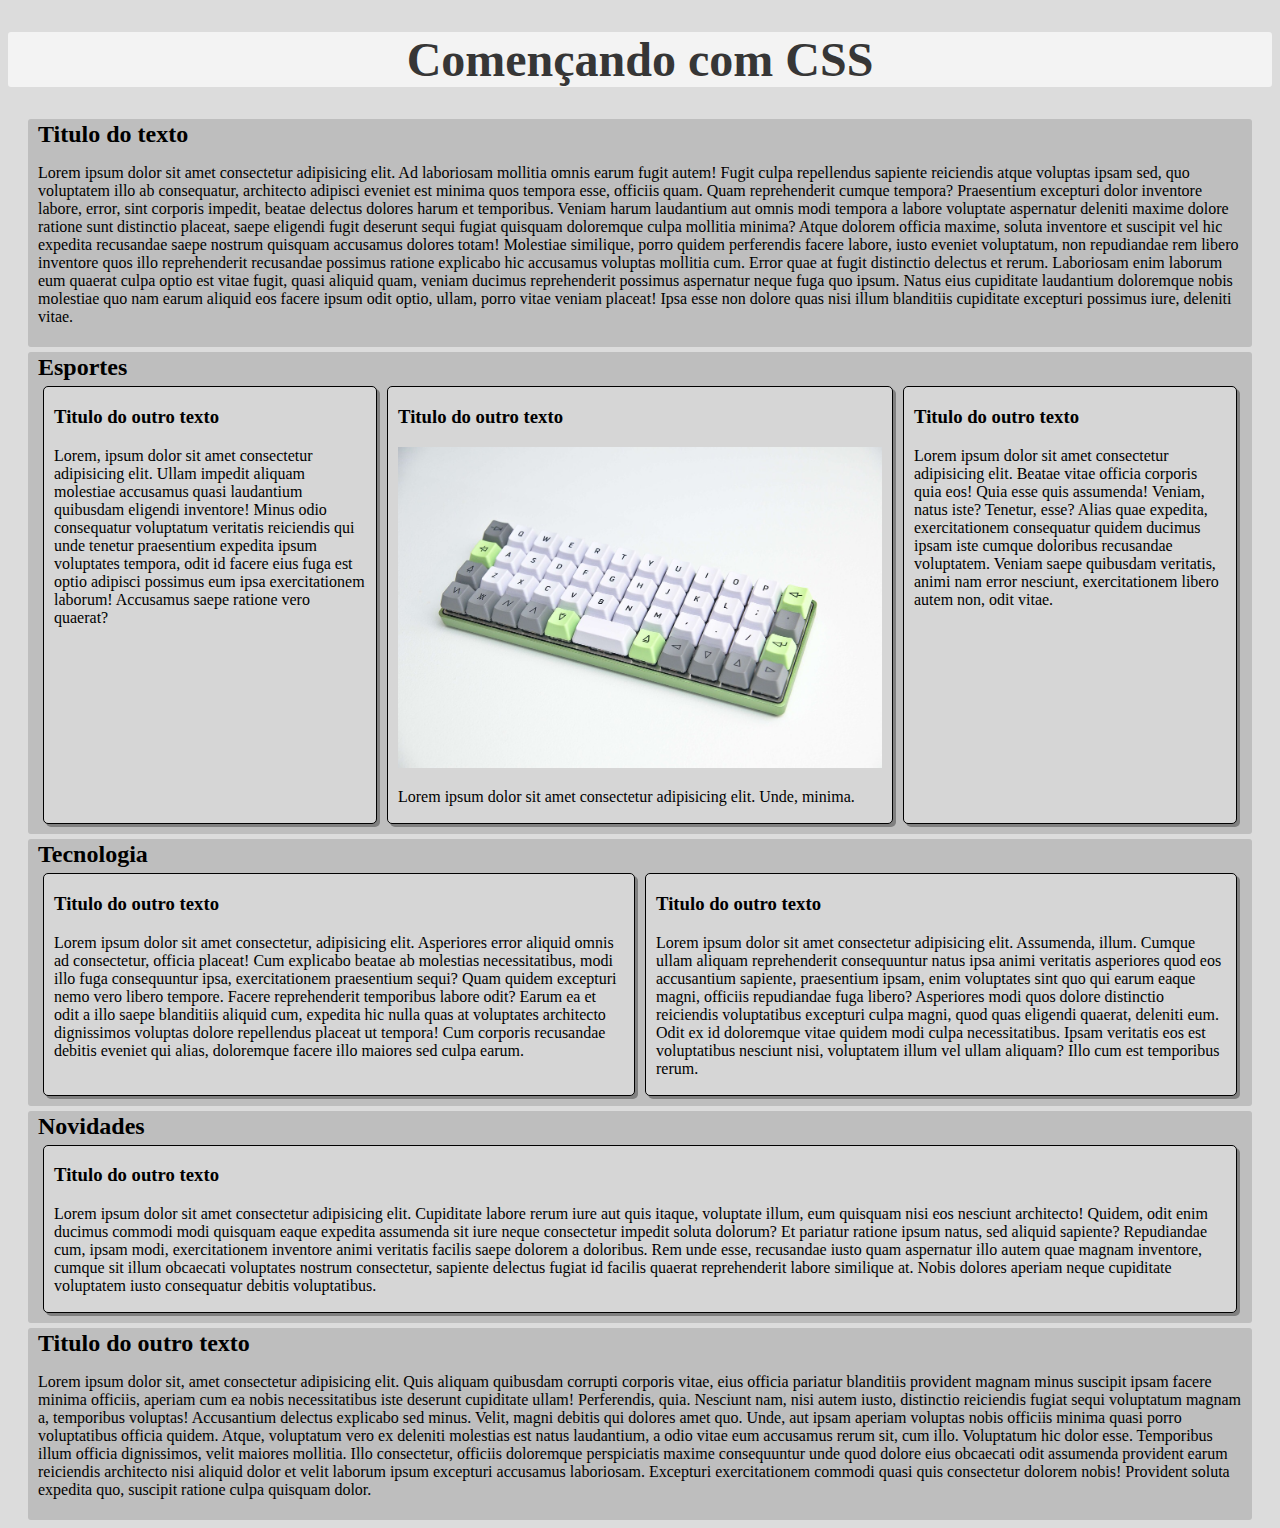
<file: paginas/pagina_teste.html>
<!DOCTYPE html>
<html lang="en">
  <head>
    <meta charset="UTF-8" />
    <meta http-equiv="X-UA-Compatible" content="IE=edge" />
    <meta name="viewport" content="width=device-width, initial-scale=1.0" />
    <title>CSS Playground</title>
    <link rel="stylesheet" href="../css/style_teste.css" />
  </head>
  <body>
    <h1>Començando com CSS</h1>
    <section class="section">
      <article class="artigo">
        <h2>Titulo do texto</h2>
        <p>
          Lorem ipsum dolor sit amet consectetur adipisicing elit. Ad laboriosam
          mollitia omnis earum fugit autem! Fugit culpa repellendus sapiente
          reiciendis atque voluptas ipsam sed, quo voluptatem illo ab
          consequatur, architecto adipisci eveniet est minima quos tempora esse,
          officiis quam. Quam reprehenderit cumque tempora? Praesentium
          excepturi dolor inventore labore, error, sint corporis impedit, beatae
          delectus dolores harum et temporibus. Veniam harum laudantium aut
          omnis modi tempora a labore voluptate aspernatur deleniti maxime
          dolore ratione sunt distinctio placeat, saepe eligendi fugit deserunt
          sequi fugiat quisquam doloremque culpa mollitia minima? Atque dolorem
          officia maxime, soluta inventore et suscipit vel hic expedita
          recusandae saepe nostrum quisquam accusamus dolores totam! Molestiae
          similique, porro quidem perferendis facere labore, iusto eveniet
          voluptatum, non repudiandae rem libero inventore quos illo
          reprehenderit recusandae possimus ratione explicabo hic accusamus
          voluptas mollitia cum. Error quae at fugit distinctio delectus et
          rerum. Laboriosam enim laborum eum quaerat culpa optio est vitae
          fugit, quasi aliquid quam, veniam ducimus reprehenderit possimus
          aspernatur neque fuga quo ipsum. Natus eius cupiditate laudantium
          doloremque nobis molestiae quo nam earum aliquid eos facere ipsum odit
          optio, ullam, porro vitae veniam placeat! Ipsa esse non dolore quas
          nisi illum blanditiis cupiditate excepturi possimus iure, deleniti
          vitae.
        </p>
      </article>
    </section>
    <section class="section">
      <h2>Esportes</h2>
      <div class="grid grid-template-columns-3">
        <article class="artigo-curto">
          <h3>Titulo do outro texto</h3>
          <p>
            Lorem, ipsum dolor sit amet consectetur adipisicing elit. Ullam
            impedit aliquam molestiae accusamus quasi laudantium quibusdam
            eligendi inventore! Minus odio consequatur voluptatum veritatis
            reiciendis qui unde tenetur praesentium expedita ipsum voluptates
            tempora, odit id facere eius fuga est optio adipisci possimus eum
            ipsa exercitationem laborum! Accusamus saepe ratione vero quaerat?
          </p>
        </article>
        <article class="artigo-curto">
          <h3>Titulo do outro texto</h3>
          <img src="../imagens/planck.jpeg" alt="Teclado Planck">
          <p>Lorem ipsum dolor sit amet consectetur adipisicing elit. Unde, minima.</p>
        </article>
        <article class="artigo-curto">
          <h3>Titulo do outro texto</h3>
          <p>
            Lorem ipsum dolor sit amet consectetur adipisicing elit. Beatae
            vitae officia corporis quia eos! Quia esse quis assumenda! Veniam,
            natus iste? Tenetur, esse? Alias quae expedita, exercitationem
            consequatur quidem ducimus ipsam iste cumque doloribus recusandae
            voluptatem. Veniam saepe quibusdam veritatis, animi nam error
            nesciunt, exercitationem libero autem non, odit vitae.
          </p>
        </article>
      </div>
    </section>

    <section class="section">
      <h2>Tecnologia</h2>
      <div class="grid grid-template-columns-2">
        <article class="artigo-curto">
          <h3>Titulo do outro texto</h3>
          <p>
            Lorem ipsum dolor sit amet consectetur, adipisicing elit. Asperiores
            error aliquid omnis ad consectetur, officia placeat! Cum explicabo
            beatae ab molestias necessitatibus, modi illo fuga consequuntur
            ipsa, exercitationem praesentium sequi? Quam quidem excepturi nemo
            vero libero tempore. Facere reprehenderit temporibus labore odit?
            Earum ea et odit a illo saepe blanditiis aliquid cum, expedita hic
            nulla quas at voluptates architecto dignissimos voluptas dolore
            repellendus placeat ut tempora! Cum corporis recusandae debitis
            eveniet qui alias, doloremque facere illo maiores sed culpa earum.
          </p>
        </article>
        <article class="artigo-curto">
          <h3>Titulo do outro texto</h3>
          <p>
            Lorem ipsum dolor sit amet consectetur adipisicing elit. Assumenda,
            illum. Cumque ullam aliquam reprehenderit consequuntur natus ipsa
            animi veritatis asperiores quod eos accusantium sapiente,
            praesentium ipsam, enim voluptates sint quo qui earum eaque magni,
            officiis repudiandae fuga libero? Asperiores modi quos dolore
            distinctio reiciendis voluptatibus excepturi culpa magni, quod quas
            eligendi quaerat, deleniti eum. Odit ex id doloremque vitae quidem
            modi culpa necessitatibus. Ipsam veritatis eos est voluptatibus
            nesciunt nisi, voluptatem illum vel ullam aliquam? Illo cum est
            temporibus rerum.
          </p>
        </article>
      </div>
    </section>

    <section class="section">
      <h2>Novidades</h2>
      <div class="grid grid-template-columns-1">
        <article class="artigo-curto">
          <h3>Titulo do outro texto</h3>
          <p>
            Lorem ipsum dolor sit amet consectetur adipisicing elit. Cupiditate
            labore rerum iure aut quis itaque, voluptate illum, eum quisquam
            nisi eos nesciunt architecto! Quidem, odit enim ducimus commodi modi
            quisquam eaque expedita assumenda sit iure neque consectetur impedit
            soluta dolorum? Et pariatur ratione ipsum natus, sed aliquid
            sapiente? Repudiandae cum, ipsam modi, exercitationem inventore
            animi veritatis facilis saepe dolorem a doloribus. Rem unde esse,
            recusandae iusto quam aspernatur illo autem quae magnam inventore,
            cumque sit illum obcaecati voluptates nostrum consectetur, sapiente
            delectus fugiat id facilis quaerat reprehenderit labore similique
            at. Nobis dolores aperiam neque cupiditate voluptatem iusto
            consequatur debitis voluptatibus.
          </p>
        </article>
      </div>
    </section>

    <section class="section">
      <article class="artigo">
        <h2>Titulo do outro texto</h2>
        <p>
          Lorem ipsum dolor sit, amet consectetur adipisicing elit. Quis aliquam
          quibusdam corrupti corporis vitae, eius officia pariatur blanditiis
          provident magnam minus suscipit ipsam facere minima officiis, aperiam
          cum ea nobis necessitatibus iste deserunt cupiditate ullam!
          Perferendis, quia. Nesciunt nam, nisi autem iusto, distinctio
          reiciendis fugiat sequi voluptatum magnam a, temporibus voluptas!
          Accusantium delectus explicabo sed minus. Velit, magni debitis qui
          dolores amet quo. Unde, aut ipsam aperiam voluptas nobis officiis
          minima quasi porro voluptatibus officia quidem. Atque, voluptatum vero
          ex deleniti molestias est natus laudantium, a odio vitae eum accusamus
          rerum sit, cum illo. Voluptatum hic dolor esse. Temporibus illum
          officia dignissimos, velit maiores mollitia. Illo consectetur,
          officiis doloremque perspiciatis maxime consequuntur unde quod dolore
          eius obcaecati odit assumenda provident earum reiciendis architecto
          nisi aliquid dolor et velit laborum ipsum excepturi accusamus
          laboriosam. Excepturi exercitationem commodi quasi quis consectetur
          dolorem nobis! Provident soluta expedita quo, suscipit ratione culpa
          quisquam dolor.
        </p>
      </article>
    </section>
  </body>
</html>
</file>
<file: css/style_teste.css>
html {
  font-size: 16px;
}

body {
  background-color: #dcdcdc;
}

h1 {
  background-color: #f3f3f3;
  color: #363636;
  text-align: center;
  font-size: 3em;
  border-radius: 3px;
}

h2 {
  margin: 0;
}

p {
  font-size: 1rem;
}

img {
  width: 100%;
}

.section {
  background-color: #bebebe;
  margin: 5px 20px 0 20px;
  padding: 2px 10px 5px 10px;
  border-radius: 3px;
}

.artigo-curto {
  background-color: #d6d6d6;
  margin: 5px 5px;
  padding: 0 10px 1px 10px;
  border: 1px solid;
  border-radius: 5px;
  box-shadow: 3px 3px grey;
}

.grid {
  display: grid;
}

.grid-template-columns-1 {
	grid-template-columns: 1fr;
}

.grid-template-columns-2 {
	grid-template-columns: 1fr 1fr;
}

.grid-template-columns-3 {
	grid-template-columns: 1fr 1.5fr 1fr;
}

@media only screen and (max-width: 720px) {
  .grid-template-columns-3 {
    grid-template-columns: 1fr;
  }
}
</file>
